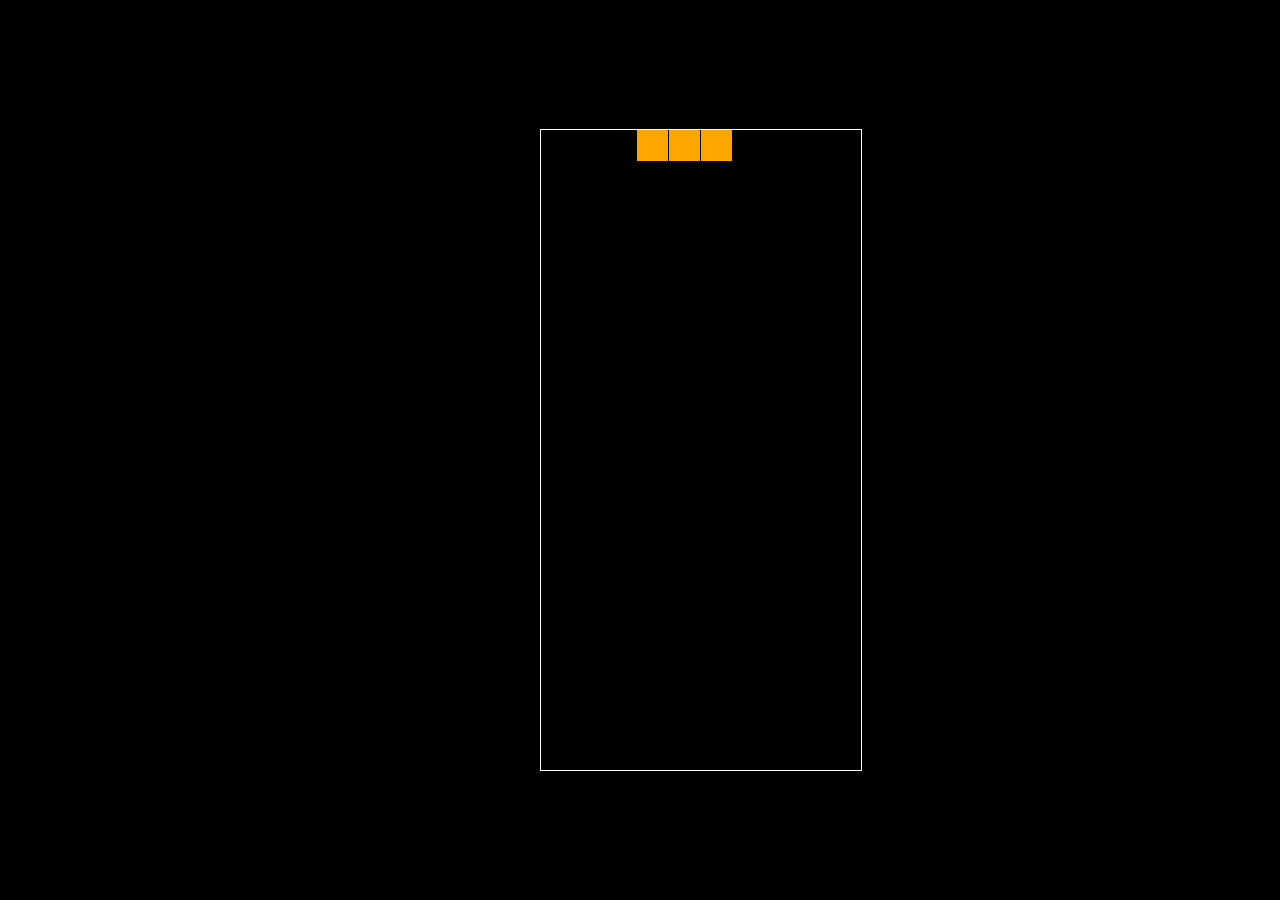
<file: index.html>
!DOCTYPE html>
<html>
<head>
  <title>Basic Tetris HTML Game</title>
  <meta charset="UTF-8">
  <style>
  html, body {
    height: 100%;
    margin: 0;
  }

  body {
    background: black;
    display: flex;
    align-items: center;
    justify-content: center;
  }

  canvas {
    border: 1px solid white;
  }
  </style>
</head>
<body>
<canvas width="320" height="640" id="game"></canvas>
<script>
// https://tetris.fandom.com/wiki/Tetris_Guideline

// get a random integer between the range of [min,max]
// @see https://stackoverflow.com/a/1527820/2124254
function getRandomInt(min, max) {
  min = Math.ceil(min);
  max = Math.floor(max);

  return Math.floor(Math.random() * (max - min + 1)) + min;
}

// generate a new tetromino sequence
// @see https://tetris.fandom.com/wiki/Random_Generator
function generateSequence() {
  const sequence = ['I', 'J', 'L', 'O', 'S', 'T', 'Z'];

  while (sequence.length) {
    const rand = getRandomInt(0, sequence.length - 1);
    const name = sequence.splice(rand, 1)[0];
    tetrominoSequence.push(name);
  }
}

// get the next tetromino in the sequence
function getNextTetromino() {
  if (tetrominoSequence.length === 0) {
    generateSequence();
  }

  const name = tetrominoSequence.pop();
  const matrix = tetrominos[name];

  // I and O start centered, all others start in left-middle
  const col = playfield[0].length / 2 - Math.ceil(matrix[0].length / 2);

  // I starts on row 21 (-1), all others start on row 22 (-2)
  const row = name === 'I' ? -1 : -2;

  return {
    name: name,      // name of the piece (L, O, etc.)
    matrix: matrix,  // the current rotation matrix
    row: row,        // current row (starts offscreen)
    col: col         // current col
  };
}

// rotate an NxN matrix 90deg
// @see https://codereview.stackexchange.com/a/186834
function rotate(matrix) {
  const N = matrix.length - 1;
  const result = matrix.map((row, i) =>
    row.map((val, j) => matrix[N - j][i])
  );

  return result;
}

// check to see if the new matrix/row/col is valid
function isValidMove(matrix, cellRow, cellCol) {
  for (let row = 0; row < matrix.length; row++) {
    for (let col = 0; col < matrix[row].length; col++) {
      if (matrix[row][col] && (
          // outside the game bounds
          cellCol + col < 0 ||
          cellCol + col >= playfield[0].length ||
          cellRow + row >= playfield.length ||
          // collides with another piece
          playfield[cellRow + row][cellCol + col])
        ) {
        return false;
      }
    }
  }

  return true;
}

// place the tetromino on the playfield
function placeTetromino() {
  for (let row = 0; row < tetromino.matrix.length; row++) {
    for (let col = 0; col < tetromino.matrix[row].length; col++) {
      if (tetromino.matrix[row][col]) {

        // game over if piece has any part offscreen
        if (tetromino.row + row < 0) {
          return showGameOver();
        }

        playfield[tetromino.row + row][tetromino.col + col] = tetromino.name;
      }
    }
  }

  // check for line clears starting from the bottom and working our way up
  for (let row = playfield.length - 1; row >= 0; ) {
    if (playfield[row].every(cell => !!cell)) {

      // drop every row above this one
      for (let r = row; r >= 0; r--) {
        for (let c = 0; c < playfield[r].length; c++) {
          playfield[r][c] = playfield[r-1][c];
        }
      }
    }
    else {
      row--;
    }
  }

  tetromino = getNextTetromino();
}

// show the game over screen
function showGameOver() {
  cancelAnimationFrame(rAF);
  gameOver = true;

  context.fillStyle = 'black';
  context.globalAlpha = 0.75;
  context.fillRect(0, canvas.height / 2 - 30, canvas.width, 60);

  context.globalAlpha = 1;
  context.fillStyle = 'white';
  context.font = '36px monospace';
  context.textAlign = 'center';
  context.textBaseline = 'middle';
  context.fillText('GAME OVER!', canvas.width / 2, canvas.height / 2);
}

const canvas = document.getElementById('game');
const context = canvas.getContext('2d');
const grid = 32;
const tetrominoSequence = [];

// keep track of what is in every cell of the game using a 2d array
// tetris playfield is 10x20, with a few rows offscreen
const playfield = [];

// populate the empty state
for (let row = -2; row < 20; row++) {
  playfield[row] = [];

  for (let col = 0; col < 10; col++) {
    playfield[row][col] = 0;
  }
}

// how to draw each tetromino
// @see https://tetris.fandom.com/wiki/SRS
const tetrominos = {
  'I': [
    [0,0,0,0],
    [1,1,1,1],
    [0,0,0,0],
    [0,0,0,0]
  ],
  'J': [
    [1,0,0],
    [1,1,1],
    [0,0,0],
  ],
  'L': [
    [0,0,1],
    [1,1,1],
    [0,0,0],
  ],
  'O': [
    [1,1],
    [1,1],
  ],
  'S': [
    [0,1,1],
    [1,1,0],
    [0,0,0],
  ],
  'Z': [
    [1,1,0],
    [0,1,1],
    [0,0,0],
  ],
  'T': [
    [0,1,0],
    [1,1,1],
    [0,0,0],
  ]
};

// color of each tetromino
const colors = {
  'I': 'cyan',
  'O': 'yellow',
  'T': 'purple',
  'S': 'green',
  'Z': 'red',
  'J': 'blue',
  'L': 'orange'
};

let count = 0;
let tetromino = getNextTetromino();
let rAF = null;  // keep track of the animation frame so we can cancel it
let gameOver = false;

// game loop
function loop() {
  rAF = requestAnimationFrame(loop);
  context.clearRect(0,0,canvas.width,canvas.height);

  // draw the playfield
  for (let row = 0; row < 20; row++) {
    for (let col = 0; col < 10; col++) {
      if (playfield[row][col]) {
        const name = playfield[row][col];
        context.fillStyle = colors[name];

        // drawing 1 px smaller than the grid creates a grid effect
        context.fillRect(col * grid, row * grid, grid-1, grid-1);
      }
    }
  }

  // draw the active tetromino
  if (tetromino) {

    // tetromino falls every 35 frames
    if (++count > 35) {
      tetromino.row++;
      count = 0;

      // place piece if it runs into anything
      if (!isValidMove(tetromino.matrix, tetromino.row, tetromino.col)) {
        tetromino.row--;
        placeTetromino();
      }
    }

    context.fillStyle = colors[tetromino.name];

    for (let row = 0; row < tetromino.matrix.length; row++) {
      for (let col = 0; col < tetromino.matrix[row].length; col++) {
        if (tetromino.matrix[row][col]) {

          // drawing 1 px smaller than the grid creates a grid effect
          context.fillRect((tetromino.col + col) * grid, (tetromino.row + row) * grid, grid-1, grid-1);
        }
      }
    }
  }
}

// listen to keyboard events to move the active tetromino
document.addEventListener('keydown', function(e) {
  if (gameOver) return;

  // left and right arrow keys (move)
  if (e.which === 37 || e.which === 39) {
    const col = e.which === 37
      ? tetromino.col - 1
      : tetromino.col + 1;

    if (isValidMove(tetromino.matrix, tetromino.row, col)) {
      tetromino.col = col;
    }
  }

  // up arrow key (rotate)
  if (e.which === 38) {
    const matrix = rotate(tetromino.matrix);
    if (isValidMove(matrix, tetromino.row, tetromino.col)) {
      tetromino.matrix = matrix;
    }
  }

  // down arrow key (drop)
  if(e.which === 40) {
    const row = tetromino.row + 1;

    if (!isValidMove(tetromino.matrix, row, tetromino.col)) {
      tetromino.row = row - 1;

      placeTetromino();
      return;
    }

    tetromino.row = row;
  }
});

// start the game
rAF = requestAnimationFrame(loop);
</script>
</body>
</html>
</file>
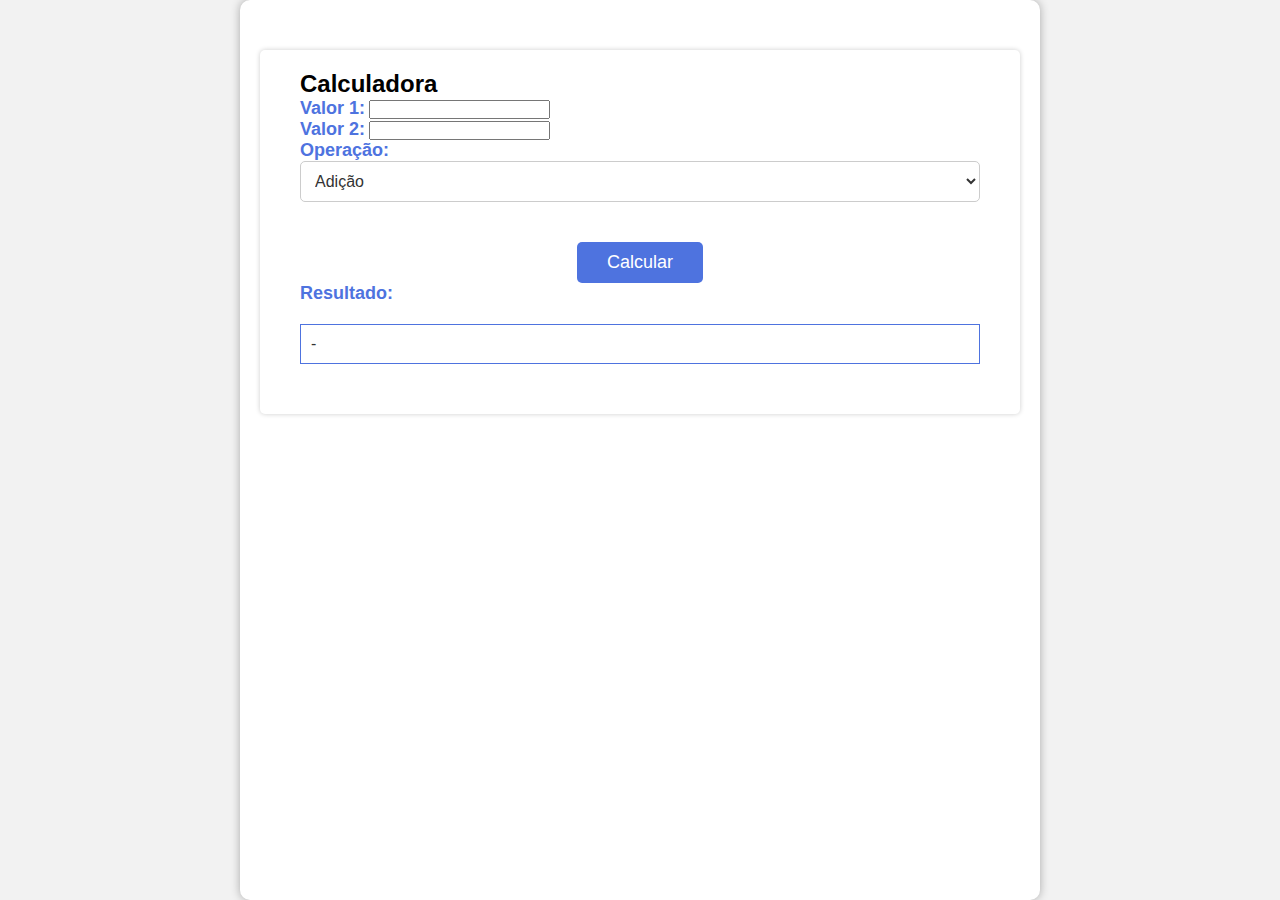
<file: projeto-calculadora/index.html>
<!DOCTYPE html>
<html lang="en">
<head>
    <meta charset="UTF-8">
    <meta http-equiv="X-UA-Compatible" content="IE=edge">
    <meta name="viewport" content="width=device-width, initial-scale=1.0">
    <title>Calculadora</title>
    <link rel="stylesheet" href="css/style.css">
</head>
<body>
    <div class="conteudo">
        <div class="formulario">
            <form method="" action="">
        <div>
            <h2 class="cabecalho">Calculadora</h2>
        </div>
        <div class="campo">
            <label>Valor 1:</label>
            <input type="number" id="txtValor1">
        </div>
        <div class="campo">
            <label>Valor 2:</label>
            <input type="number" id="txtValor2">
        </div>
        <div class="campo">
            <label>Operação:</label>
            <select name="cbxOperacao" id="cbxOperacao">
                <option value="+">Adição</option>
                <option value="-">Subtração</option>
                <option value="/">Divisão</option>
                <option value="*">Multiplicação</option>
            </select>
        </div>
        <div class="botao">
            <button type="button" onclick="calcularValores()">Calcular</button>
        </div>
        <div class="campo">
            <label>Resultado:</label>
            <span class="resultado" id="txtResultado">-</span>
        </div>
       </form>
    </div>
    
    <script src="js/script.js"></script>
</body>
</html>
</file>
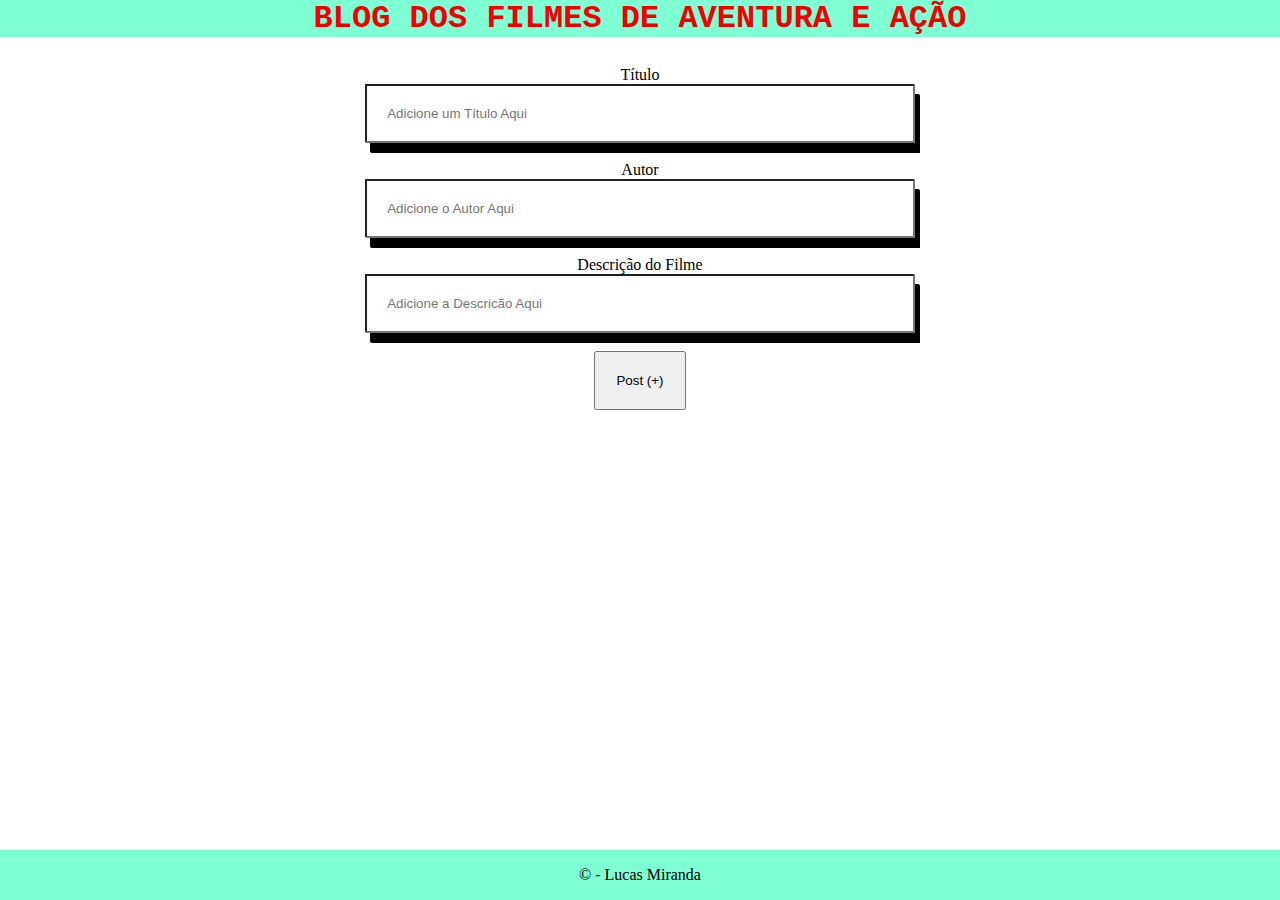
<file: Projeto-filmes/index.html>
<!DOCTYPE html>
<html lang="en">
<head>
    <meta charset="UTF-8">
    <meta name="viewport" content="width=device-width, initial-scale=1.0">
    <link rel="stylesheet" type="text/css" href="css/style.css">
    <title>Bloguerinho dos Avangers</title>
</head>
<body>
  <h1>BLOG DOS FILMES DE AVENTURA E AÇÃO</h1>
  <div id="formInput">
    <label for="Titulo">Título</label>  
    <input type="text" id="title" placeholder="Adicione um Título Aqui"><br>

    <label for="Autor">Autor</label>
    <input type="text" id="author" placeholder="Adicione o Autor Aqui"  ><br>

    <label for="Descricao">Descrição do Filme</label>
    <input type="text" id="description" placeholder="Adicione a Descricão Aqui"><br>

    <button onclick="capturarFilme()"> Post (+)</button>
  </div>

    <div id="container-post">
     
    </div>

    <footer>
        <p>&copy - Lucas Miranda </p>
    </footer>

    <script src="js/main.js" defer></script>
</body>
</html>
</file>
<file: projeto-calculadora/css/style.css>
* {
    margin: 0px;
    padding: 0px;
    box-sizing: border-box;
  }
  
  body {
    font-family: "Roboto", sans-serif;
    background-color: #f2f2f2;
  }
  
  label {
    color: #4e73df;
    font-size: 18px;
    font-weight: bold;
  }
  
  button {
    padding: 10px 30px;
    margin-top: 20px;
    background-color: #4e73df;
    color: #fff;
    border: none;
    border-radius: 5px;
    font-size: 18px;
    cursor: pointer;
    transition: all 0.3s ease-in-out;
  }
  
  button:hover {
    background-color: #375ac4;
  }
  
  .conteudo {
    width: 100%;
    max-width: 800px;
    padding-top: 50px;
    margin: auto;
    height: 100vh;
    max-height: 1200px;
    background-color: #fff;
    border-radius: 10px;
    box-shadow: 0px 0px 10px rgba(0, 0, 0, 0.3);
  }
  
  .formulario {
    height: auto;
    margin: 0px 20px;
    padding: 20px 40px 50px 40px;
    background-color: #fff;
    border-radius: 5px;
    box-shadow: 0px 0px 5px rgba(0, 0, 0, 0.2);
  }
  
  form {
    width: 100%;
  }
  
  input[type="text"],
  input[type="email"],
  input[type="password"] {
    display: block;
    width: 100%;
    padding: 10px;
    border-radius: 5px;
    border: 1px solid #ccc;
    margin-bottom: 20px;
    font-size: 16px;
    color: #333;
  }
  
  select {
    display: block;
    width: 100%;
    padding: 10px;
    border-radius: 5px;
    border: 1px solid #ccc;
    margin-bottom: 20px;
    font-size: 16px;
    color: #333;
    background-color: #fff;
  }
  
  .campo select:focus,
  .campo input:focus {
    outline: none;
    border: 2px solid #4e73df;
  }
  
  .botao {
    display: flex;
    justify-content: center;
    align-items: center;
  }
  
  .resultado {
    padding: 10px;
    margin-top: 20px;
    background-color: #fff;
    border: 1px solid #4e73df;
    display: block;
    font-size: 16px;
    color: #333;
  }
</file>
<file: Projeto-filmes/css/style.css>
body{
    margin: 0 auto;
}

h1{
    text-align: center;
    background-color: aquamarine;
    color: #f00000;
    font-family: 'Courier New', Courier, monospace;
    margin-top: 0px;
}

#formInput{
    display: flex;
    flex-direction: column;
    padding: 8px ;
    justify-content: center;
    align-items: center;
}

button{
    padding: 20px;
    margin: 0 auto;
}

input{
    padding: 20px;
}

input[type="text"]{
    outline:none;
    border-radius: 0 2px 0 2px; 
    box-shadow: 5px 10px ;
    padding: 20px;
    width: 40%;
}


footer{
    bottom:0;
    position: fixed;
    width: 100%;
    background-color: aquamarine;
    text-align: center;
    font-family: fantasy;
}
</file>
